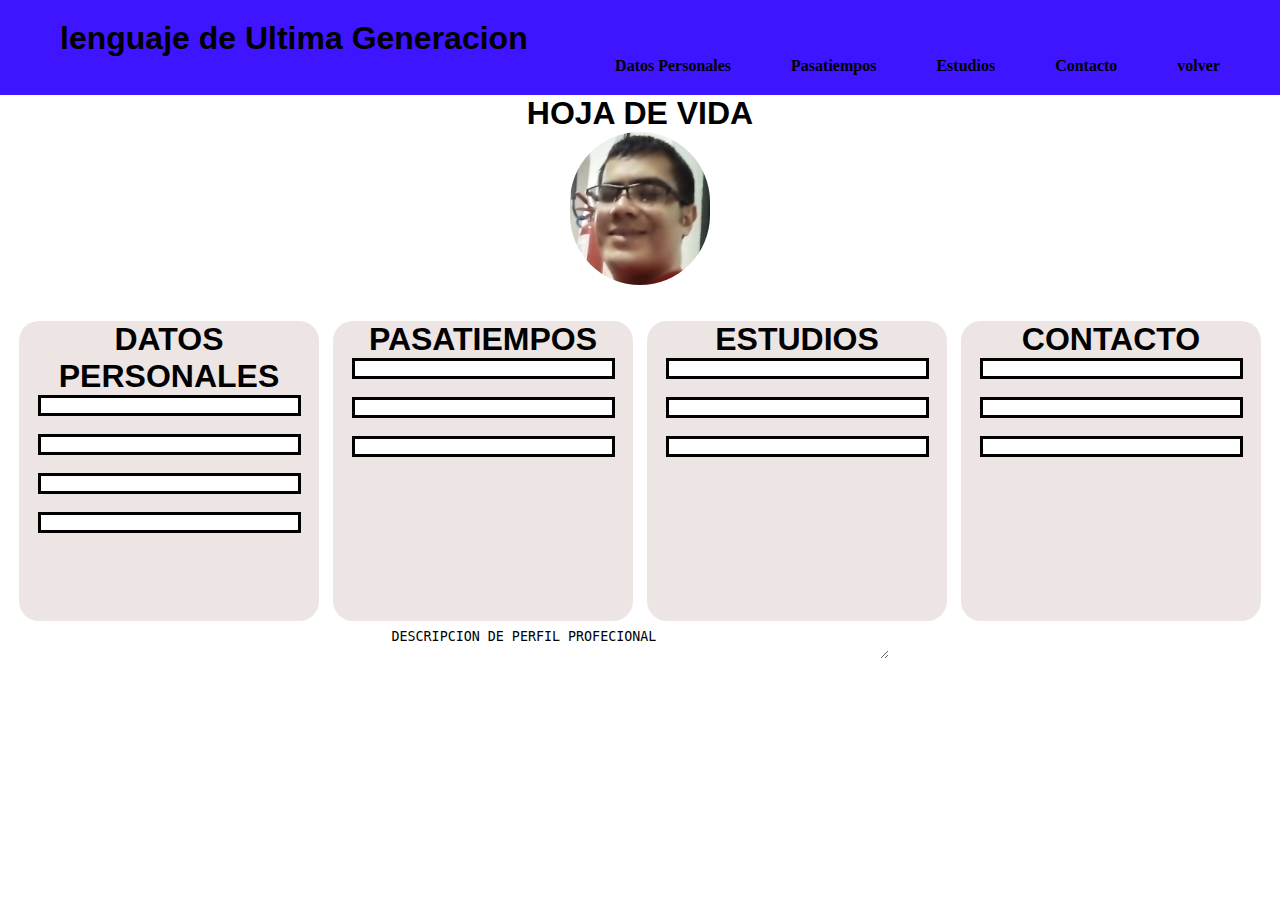
<file: index.html>
<!DOCTYPE html>
<html lang="en">

<head>
    <meta charset="UTF-8">
    <meta http-equiv="X-UA-Compatible" content="IE=edge">
    <link rel="stylesheet" href="/css/estilos.css">
    <title>Taller-2</title>
</head>

<body>
    <header>
        <h1>lenguaje de Ultima Generacion</h1>
        <div class="menu">
            <nav>
                <ul>
                    <li><a href="/datos-personales.html">Datos Personales</a></li>
                    <li><a href="/pasatiempos.html">Pasatiempos</a></li>
                    <li><a href="/estudios.html">Estudios</a></li>
                    <li><a href="/contactos.html">Contacto</a></li>
                    <li><a href="/index.html">volver</a></li>
                </ul>
            </nav>
        </div>
    </header>

    <h1 class="titulo">HOJA DE VIDA </h1>

    <div id="imgj"><img src="/img/fotojleon.jpg" alt=""></div>
    <br>
    <br>
    <section id="seccion">
        <article id="caja1">
            <h1>DATOS PERSONALES</h1>
            <div>
                <input type="text" size="30" value="">
            </div>
            <br>
            <div>
                <input type="text" size="30" value="">
            </div>
            <br>
            <div>
                <input type="text" size="30" value="">
            </div>
            <br>
            <div>
                <input type="text" size="30" value="">
            </div>
        </article>
        <article id="caja2">
            <h1>PASATIEMPOS</h1>

            <div>
                <input type="text" size="30" value=" ">
            </div>
            <br>
            <div>
                <input type="text" size="30" value="">
            </div>
            <br>
            <div>
                <input type="text" size="30" value="">
            </div>
        </article>
        <article id="caja3">
            <h1>ESTUDIOS</h1>
            <div>
                <input type="text" size="30" value="">
            </div>
            <br>
            <div>
                <input type="text" size="30" value="">
            </div>
            <br>
            <div>
                <input type="text" size="30" value="">
            </div>
        </article>
        <article id="caja4">
            <h1>CONTACTO</h1>
            <div>
                <input type="text" size="30" value="">
            </div>
            <br>
            <div>
                <input type="text" size="30" value="">
            </div>
            <br>
            <div>
                <input type="text" size="30" value="">
            </div>
        </article>
    </section>


    <br>
    <br>
    <br>
    <br>
    <br><br>
    <div id="description">
        <textarea name="comentarios" cols="60">DESCRIPCION DE PERFIL PROFECIONAL</textarea>
    </div>

</body>

</html>
</file>
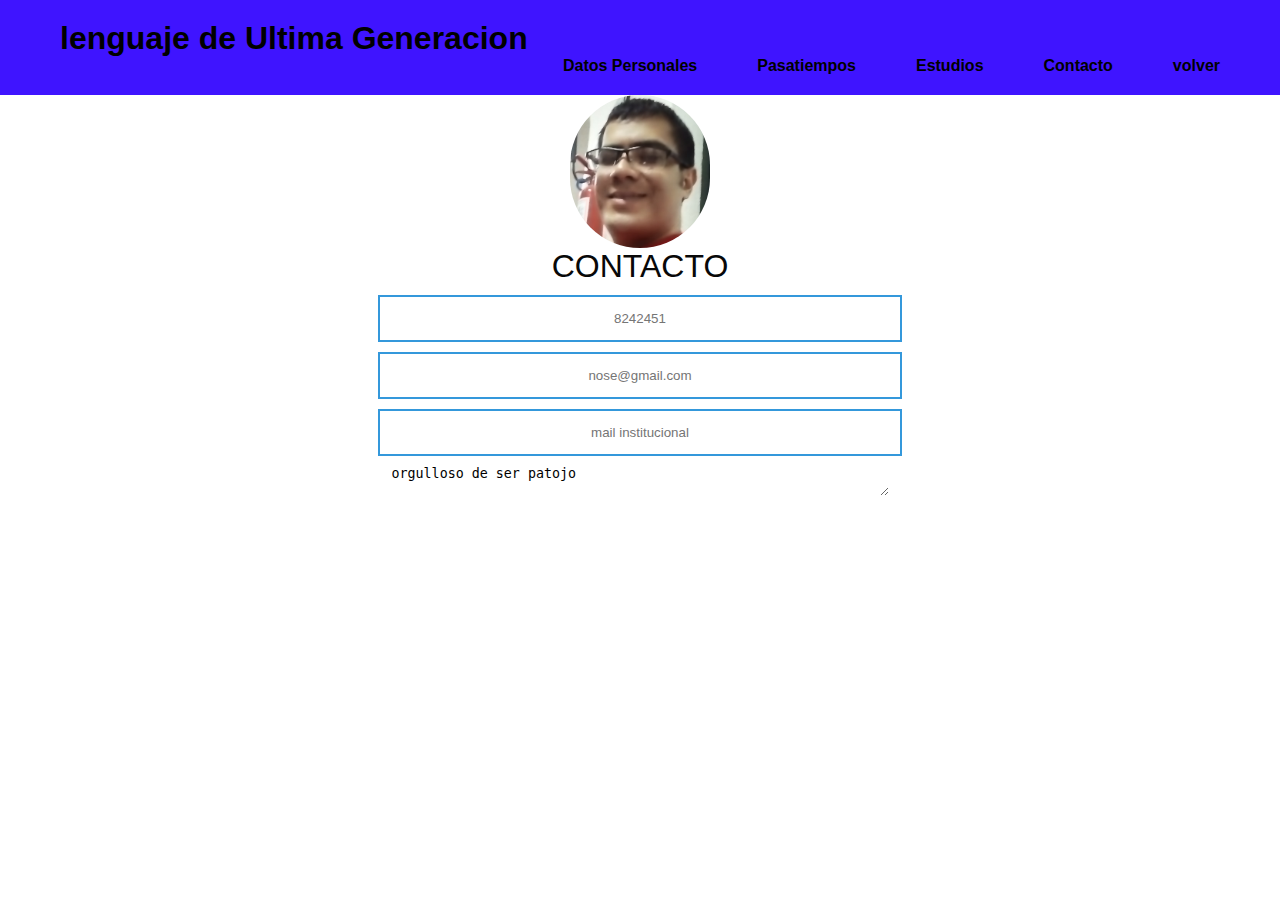
<file: contactos.html>
<!DOCTYPE html>
<html lang="en">

<head>
    <meta charset="UTF-8">
    <meta http-equiv="X-UA-Compatible" content="IE=edge">
    <meta name="viewport" content="width=device-width, initial-scale=1.0">
    <link rel="stylesheet" href="/css/estilo1.css">
    <title>Document</title>
</head>

<body>
    <header>
        <h1>lenguaje de Ultima Generacion</h1>
        <div class="menu">
            <nav>
                <ul>
                    <li><a href="/datos-personales.html">Datos Personales</a></li>
                    <li><a href="/pasatiempos.html">Pasatiempos</a></li>
                    <li><a href="/estudios.html">Estudios</a></li>
                    <li><a href="/contactos.html">Contacto</a></li>
                    <li><a href="/index.html">volver</a></li>
                </ul>
            </nav>
        </div>
    </header>
    <div id="imgj"><img src="/img/fotojleon.jpg" alt=""></div>
    <form class="box" action="validar.php" method="POST">
        <h1>CONTACTO</h1>
        <input type="text" placeholder="8242451" name="telefono">
        <input type="text" placeholder="nose@gmail.com" name="mail">
        <input type="text" placeholder="mail institucional" name="email">

    </form>
    <div id="description">
        <textarea name="comentarios" cols="60">orgulloso de ser patojo</textarea>
    </div>

</body>

</html>
</file>
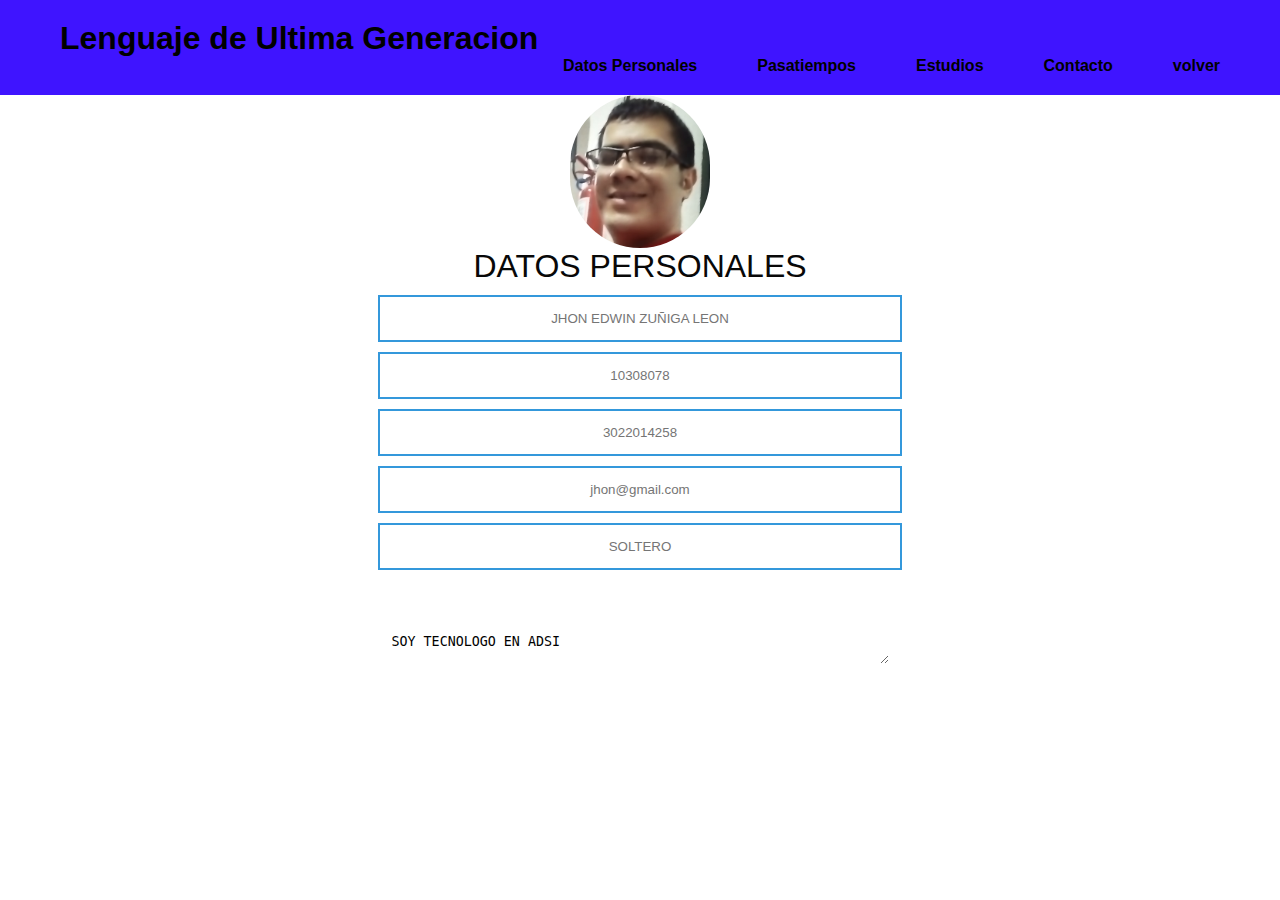
<file: datos-personales.html>
<!DOCTYPE html>
<html lang="en">

<head>
    <meta charset="UTF-8">
    <meta http-equiv="X-UA-Compatible" content="IE=edge">
    <meta name="viewport" content="width=device-width, initial-scale=1.0">
    <link rel="stylesheet" href="/css/estilo1.css">
    <title>Document</title>
</head>

<body>
    <header>
        <h1>Lenguaje de Ultima Generacion</h1>
        <div class="menu">
            <nav>
                <ul>
                    <li><a href="/datos-personales.html">Datos Personales</a></li>
                    <li><a href="/pasatiempos.html">Pasatiempos</a></li>
                    <li><a href="/estudios.html">Estudios</a></li>
                    <li><a href="/contactos.html">Contacto</a></li>
                    <li><a href="/index.html">volver</a></li>
                </ul>
            </nav>
        </div>

    </header>

    <div id="imgj"><img src="/img/fotojleon.jpg" alt=""></div>

    <form class="box" action="validar.php" method="POST">
        <h1>DATOS PERSONALES</h1>
        <input type="text" placeholder="JHON EDWIN ZUÑIGA LEON" name="NOMBRE">
        <input type="text" placeholder="10308078" name="CEDULA">
        <input type="text" placeholder="3022014258" name="CELULAR">
        <input type="text" placeholder="jhon@gmail.com" name="CORREO ">
        <input type="text" placeholder="SOLTERO" name="ESTADO CIVIL">
    </form>
    <br>
    <br>
    <br>
    <div id="description">
        <textarea name="comentarios" cols="60">SOY TECNOLOGO EN ADSI</textarea>
    </div>

</body>


</html>
</file>
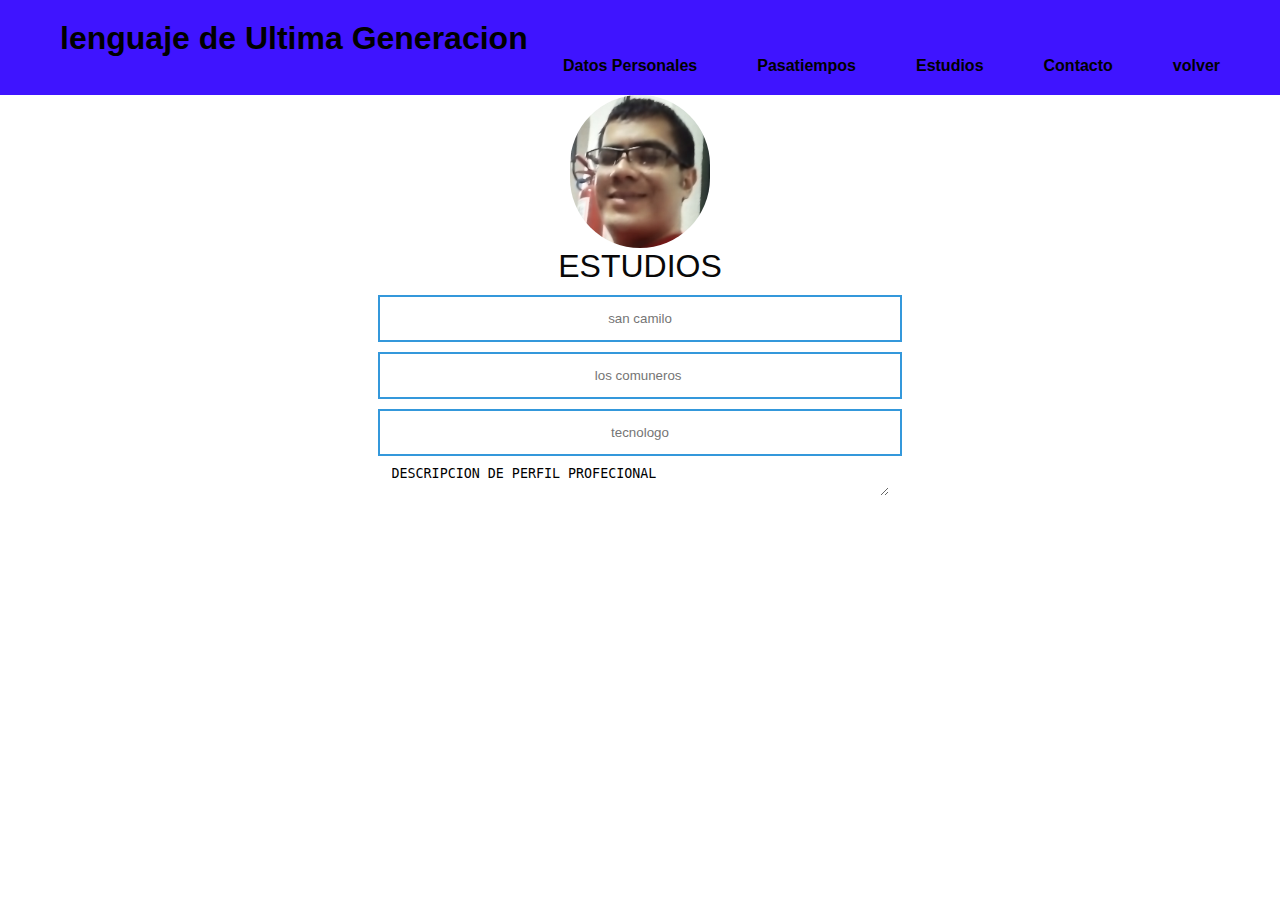
<file: estudios.html>
<!DOCTYPE html>
<html lang="en">

<head>
    <meta charset="UTF-8">
    <meta http-equiv="X-UA-Compatible" content="IE=edge">
    <link rel="stylesheet" href="/css/estilo1.css">
    <title>Document</title>
</head>

<body>
    <header>
        <h1>lenguaje de Ultima Generacion</h1>
        <div class="menu">
            <nav>
                <ul>
                    <li><a href="/datos-personales.html">Datos Personales</a></li>
                    <li><a href="/pasatiempos.html">Pasatiempos</a></li>
                    <li><a href="/estudios.html">Estudios</a></li>
                    <li><a href="/contactos.html">Contacto</a></li>
                    <li><a href="/index.html">volver</a></li>
                </ul>
            </nav>
        </div>
    </header>
    <div id="imgj"><img src="/img/fotojleon.jpg" alt=""></div>
    <form class="box" action="validar.php" method="POST">
        <h1>ESTUDIOS</h1>
        <input type="text" placeholder="san camilo" name="escuela">
        <input type="text" placeholder="los comuneros " name="colegio">
        <input type="text" placeholder="tecnologo" name="tecnologia">
    </form>
    <div id="description">
        <textarea name="comentarios" cols="60">DESCRIPCION DE PERFIL PROFECIONAL</textarea>
    </div>

</body>

</html>
</file>
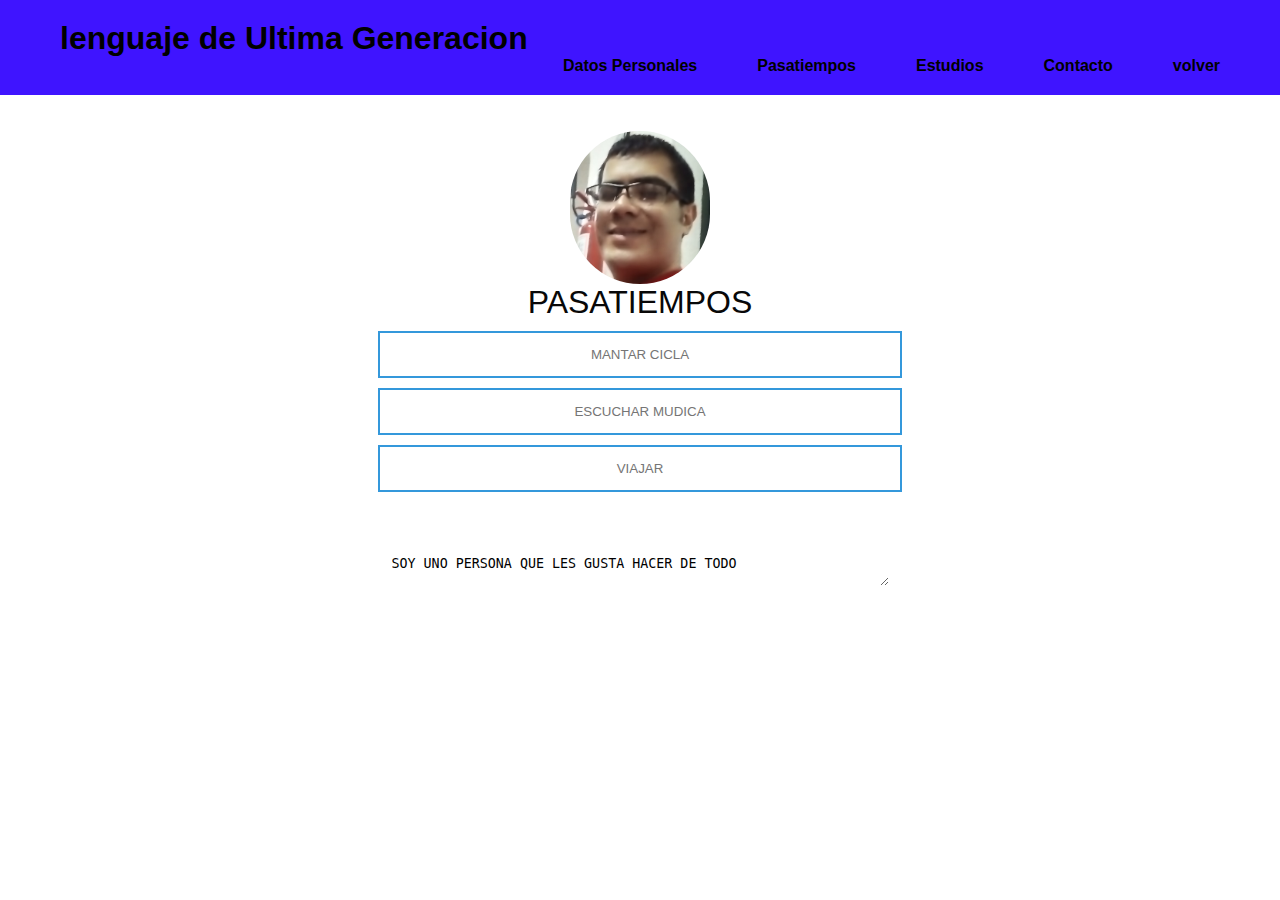
<file: pasatiempos.html>
<!DOCTYPE html>
<html lang="en">

<head>
    <meta charset="UTF-8">
    <meta http-equiv="X-UA-Compatible" content="IE=edge">
    <meta name="viewport" content="width=device-width, initial-scale=1.0">
    <link rel="stylesheet" href="/css/estilo1.css">
    <title>Document</title>
</head>

<body>
    <header>
        <h1>lenguaje de Ultima Generacion</h1>

        <div class="menu">
            <nav>
                <ul>
                    <li><a href="/datos-personales.html">Datos Personales</a></li>
                    <li><a href="/pasatiempos.html">Pasatiempos</a></li>
                    <li><a href="/estudios.html">Estudios</a></li>
                    <li><a href="/contactos.html">Contacto</a></li>
                    <li><a href="/index.html">volver</a></li>
                </ul>
            </nav>
        </div>
    </header>
    <br>
    <br>
    <div id="imgj"><img src="/img/fotojleon.jpg" alt=""></div>
    <form class="box" action="validar.php" method="POST">
        <h1>PASATIEMPOS</h1>
        <input type="text" placeholder="MANTAR CICLA" name="NADAR">
        <input type="text" placeholder="ESCUCHAR MUDICA" name="MUSICA">
        <input type="text" placeholder="VIAJAR" name="VIAJAR">

    </form>
    <br>
    <br>
    <br>
    <div id="description">
        <textarea name="comentarios" cols="60">SOY UNO PERSONA QUE LES GUSTA HACER DE TODO</textarea>
    </div>

</body>

</html>
</file>
<file: css/estilos.css>
* {
    border: 0;
    margin: 0;
    padding: 0;
}

header {
    overflow: hidden;
    background-color: #3f14ff;
    padding: 20px 60px;
}

nav {
    float: right;
}

nav ul li {
    list-style: none;
    margin-left: 60px;
    float: left;
}

nav ul li a {
    text-decoration: none;
    color: black;
    font-weight: bold;
}

.titulo {
    text-align: center;
}

.titulo {
    text-align: center;
}

h1 {
    font-family: Arial, Helvetica, sans-serif;
}

#imgj img {
    width: 140px;
    height: auto;
    border-radius: 80px;
    margin: auto;
    display: block;
}

#seccion {
    /* background-color: rgb(223, 219, 219); */
    height: 200px;
    /* padding-left: 10px;
    padding-right: 10px;
    padding-top:5px; */
    text-align: center;
}

#seccion #caja1 {
    background: #EDE4E4;
    width: 300px;
    height: 300px;
    display: inline-block;
    vertical-align: top;
    margin: 0px 5px;
    border-radius: 20px;
}

#seccion #caja2 {
    background: #EDE4E4;
    width: 300px;
    height: 300px;
    display: inline-block;
    vertical-align: top;
    margin: 0px 5px;
    border-radius: 20px;
}

#seccion #caja3 {
    background: #EDE4E4;
    width: 300px;
    height: 300px;
    display: inline-block;
    vertical-align: top;
    margin: 0px 5px;
    border-radius: 20px;
}

#seccion #caja4 {
    background: #EDE4E4;
    width: 300px;
    height: 300px;
    display: inline-block;
    vertical-align: top;
    margin: 0px 5px;
    border-radius: 20px;
}

#description input {
    border-radius: 35px 0px 35px 0px;
    -moz-border-radius: 35px 0px 35px 0px;
    -webkit-border-radius: 35px 0px 35px 0px;
    border: 3.4px solid #000000;
    width: 1000px;
    height: 100px;
}

input {
    border: 3.4px solid #000000;
}

#description {
    text-align: center;
}
</file>
<file: css/estilo1.css>
* {
    border: 0;
    margin: 0;
    padding: 0;
}

header {
    overflow: hidden;
    background-color: #3f14ff;
    padding: 20px 60px;
}

nav {
    float: right;
}

nav ul li {
    list-style: none;
    margin-left: 60px;
    float: left;
}

nav ul li a {
    text-decoration: none;
    color: black;
    font-weight: bold;
}

.titulo {
    text-align: center;
}

h1 {
    font-family: Arial, Helvetica, sans-serif;
    font-size: ;
}

#imgj img {
    width: 140px;
    height: auto;
    border-radius: 80px;
    margin: auto;
    display: block;
}

#seccion {
    /* background-color: rgb(223, 219, 219); */
    height: 200px;
    /* padding-left: 10px;
    padding-right: 10px;
    padding-top:5px; */
    text-align: center;
}

body {
    margin: 0;
    padding: 0;
    font-family: sans-serif;
}

.box h1 {
    color: rgb(8, 8, 8);
    text-transform: uppercase;
    font-weight: 500;
    text-align: center;
}

.box input[type="text"],
.box input[type="password"] {
    border: 0;
    background: none;
    display: block;
    margin: 10px auto;
    text-align: center;
    border: 2px solid #3498db;
    padding: 14px 10px;
    width: 500px;
    outline: none;
    color: white;
    transition: 0.25s;
}

.box input[type="text"]:focus,
.box input[type="password"]:focus {
    width: 280px;
    border-color: #2ecc71;
}

.box input[type="submit"] {
    border: 0;
    background: none;
    display: block;
    margin: 20px auto;
    text-align: center;
    border: 2px solid #2ecc71;
    padding: 14px 40px;
    width: 200px;
    outline: none;
    color: white;
    border-radius: 24px;
    transition: 0.25s;
}

.box input[type="submit"]:hover {
    background: #2ecc71;
}

#description {
    text-align: center;
}


/* #seccion #caja1 {
    background: #EDE4E4;
    width: 300px;
    height: 300px;
    display: inline-block;
    vertical-align: top;
    margin: 0px 5px;
    border-radius: 20px;
}

#seccion #caja2 {
    background: #EDE4E4;
    width: 300px;
    height: 300px;
    display: inline-block;
    vertical-align: top;
    margin: 0px 5px;
    border-radius: 20px;
}

#seccion #caja3 {
    background: #EDE4E4;
    width: 300px;
    height: 300px;
    display: inline-block;
    vertical-align: top;
    margin: 0px 5px;
    border-radius: 20px;
}

#seccion #caja4 {
    background: #EDE4E4;
    width: 300px;
    height: 300px;
    display: inline-block;
    vertical-align: top;
    margin: 0px 5px;
    border-radius: 20px;
}

#description input {
    border-radius: 35px 0px 35px 0px;
    -moz-border-radius: 35px 0px 35px 0px;
    -webkit-border-radius: 35px 0px 35px 0px;
    border: 3.4px solid #000000;
    width: 1000px;
    height: 100px;
}

input {
    border: 3.4px solid #000000;
}

#description {
    text-align: center;
} */
</file>
